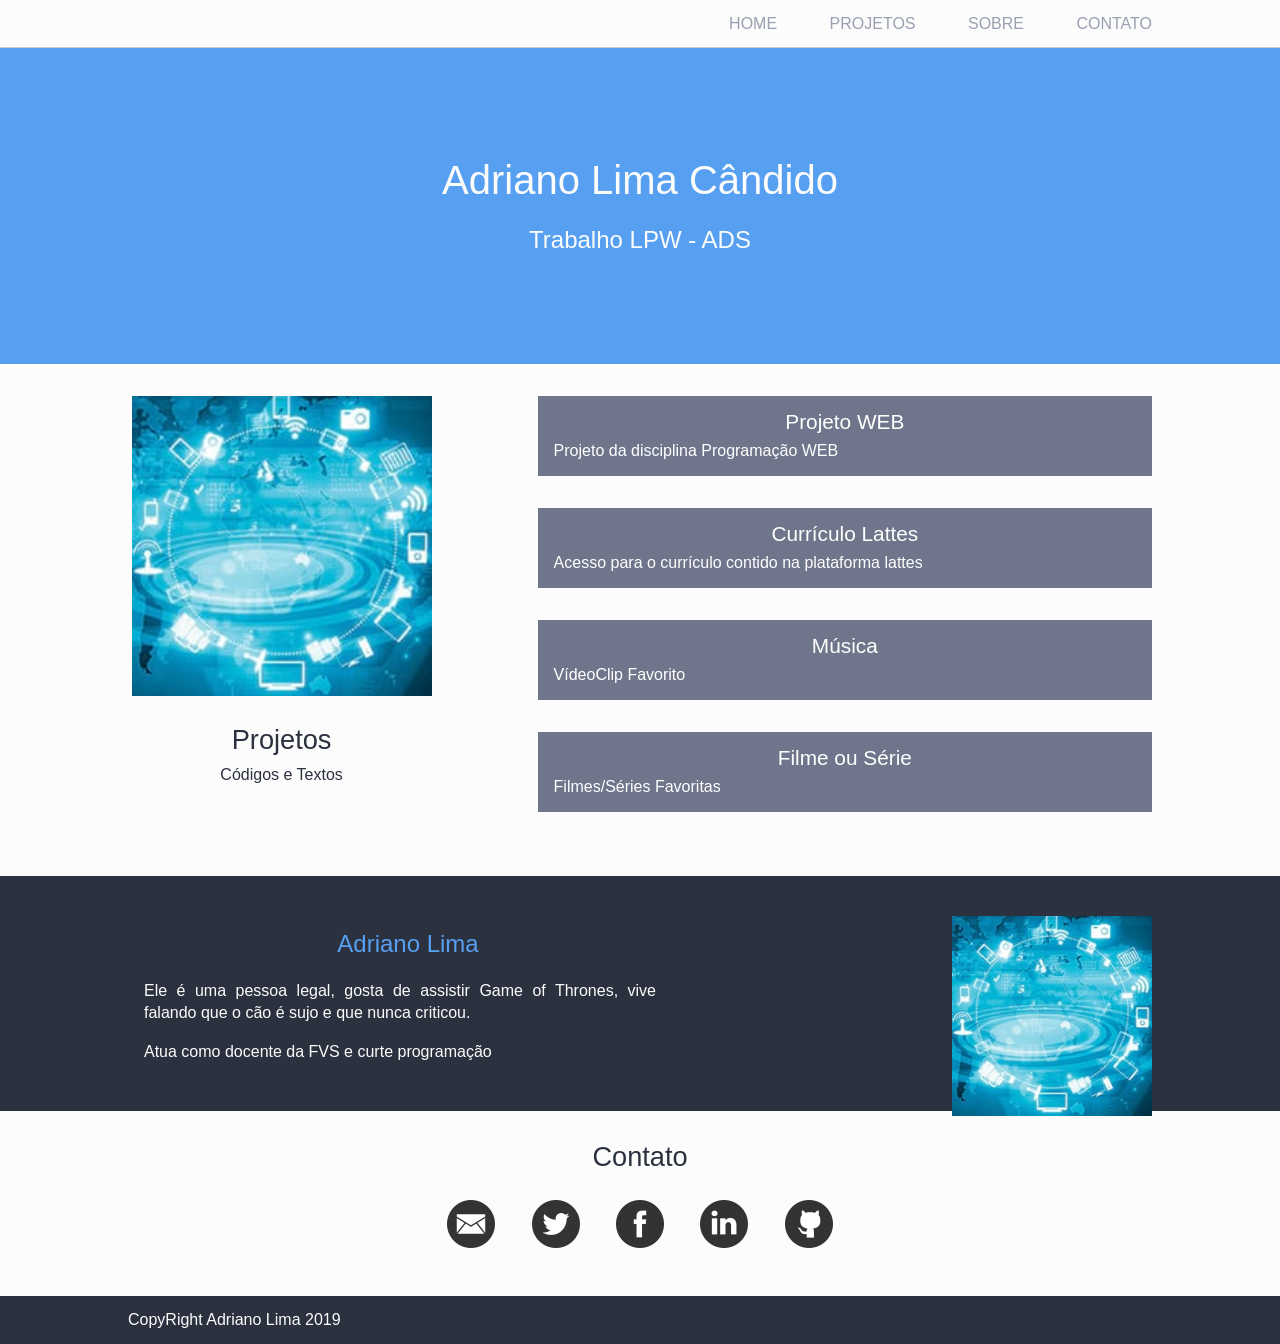
<file: sistema/index.html>
<!DOCTYPE html>
<html>
    <head>
        <meta charset="utf-8">
        <title>Blog de Adriano Lima</title>
        <link rel="stylesheet" href="estilos/reset.css">
        <link rel="stylesheet" href="estilos/blog.css">

    </head>

    <body>

        <header class="claras container">
            <nav>
                <ul>
                    <li><a href="#">Home</a></li>
                    <li><a href="#projetos">Projetos</a></li>
                    <li><a href="#sobre">Sobre</a></li>
                    <li><a href="#contato">Contato</a></li>
                </ul>
            </nav>

        </header>

        <section class="identificacao">
            <h1>Adriano Lima Cândido</h1>
            <h2>Trabalho LPW - ADS</h2>
        </section>

        <section id="projetos" class="claras container">
            <div class="projetos-header">
                <img alt="Imagem que apresenta diversos itens presentes na tecnologia" src="imagens/tecnologia.jpg">
                <h3>Projetos</h3>
                <p>Códigos e Textos</p>
            </div>

            <ul class="styleprojetos">
                <li>
                    <a href="https://github.com/kelvezu55/AulasProgramacaoWeb">Projeto WEB</a>
                    <p>Projeto da disciplina Programação WEB</p>
                </li>
                <li>
                        <a href="http://lattes.cnpq.br/">Currículo Lattes</a>
                        <p>Acesso para o currículo contido na plataforma lattes</p>
                </li>
                <li>
                        <a href="https://www.youtube.com/watch?v=t3j9ll-EWMI&list=RDt3j9ll-EWMI&start_radio=1">Música</a>
                        <p>VídeoClip Favorito</p>
                </li>
                <li>
                        <a href="https://netflix.com.br">Filme ou Série</a>
                        <p>Filmes/Séries Favoritas</p>
                </li>


            </ul>

        </section>

        <section id="sobre" class="escuras container">
            <img alt="Foto de Adriano Lima" src="imagens/tecnologia.jpg">
            <p class="bio">Adriano Lima</p>
            <p class="text">Ele é uma pessoa legal, gosta de assistir Game of Thrones, 
                vive falando que o cão é sujo e que nunca criticou.
            </p>
            <p class="text">Atua como docente da FVS e curte programação</p>

        </section>

        <section id="contato" class="claras container">
            <h3>Contato</h3>

            <ul>
                <li><a class="email" href="mailto:adriano@fvs.edu.br">E-mail</a></li>
                <li><a class="twitter" href="mailto:adriano@fvs.edu.br">Twitter</a></li>
                <li><a class="face" href="mailto:adriano@fvs.edu.br">Facebook</a></li>
                <li><a class="linkedin" href="mailto:adriano@fvs.edu.br">Linkedin</a></li>
                <li><a class="github" href="mailto:adriano@fvs.edu.br">GitHub</a></li>
            </ul>

        </section>

        
        <footer class="escuras container">
            <p>CopyRight Adriano Lima 2019</p>
        </footer>

    </body>

</html>
</file>
<file: sistema/estilos/blog.css>
* {
    box-sizing: border-box;
}

body {
    font-family: Helvetica, sans-serif;
}

a {
    text-decoration: none;
}

section img {
    width: 100%;
    max-width: 300px;
}

header {
    border-bottom: 1px solid #ccc;
    padding-top: 1em;
    padding-bottom: 1em;
    position: fixed;
    width: 100%;
    height: 3em;
}

header ul {
    text-align: right;
}

header li a {
    color: #99A0B0;
    font-weight: lighter;
    text-transform: uppercase;
}

header li {
    display: inline-block;
    margin-left: 3em;
}

#contato li {
    display: inline-block;
}

#contato li a{
    display: inline-block;
    margin: 1em;
    width: 48px;
    height: 48px;
    text-indent: -9999px;

}

#contato .email {
    background-image: url("../imagens/email.png");
}

#contato .face {
    background-image: url("../imagens/face.png");
}

#contato .twitter {
    background-image: url("../imagens/twitter.png");
}

#contato .github {
    background-image: url("../imagens/github.png");
}

#contato .linkedin {
    background-image: url("../imagens/linkedin.png");
}

.container {
    padding-left: 10%;
    padding-right: 10%;
}

section {
    padding-top: 2em;
    padding-bottom: 2em;
    text-align: center;
}

.identificacao {
    background-color: #579FF0;
    color: #FCFCFD;
    padding: 10em 2em 7em;
}

.identificacao h1 {
    font-size: 2.5em;
    margin-bottom: 0.7em;
}

.identificacao h2 {
    font-size: 1.5em;
    font-weight: lighter;
}

section h3 {
    font-size: 1.7em;
    margin-bottom: 0.5em;
}

header li a {
    color: #99A0B0;
    font-weight: lighter;
}

.escuras {
    background-color: #2B313E;
    color: #FCFCFD;
}

.claras {
    background-color: #FCFCFD;
    color: #2B313E;
}

.projetos-header {
    float: left;
    width: 30%;
}

.projetos-header h3 {
    margin-top: 1em;
}

.styleprojetos{
    margin-left: 40%;
}

.styleprojetos li {
    background-color: #6F768B;
    padding: 1em;
    margin-bottom: 2em;
}

.styleprojetos li a {
    color: #ffffff;
    font-size: 1.3em;
}

.styleprojetos li p {
    color: #fff;
    margin-top: 0.5em;
    text-align: justify;
    line-height: 1.2;
}

#sobre p.text {
    margin: 1em;
    width: 50%;
    text-align: justify;
    line-height: 1.4;
}

#sobre p.bio {
    color: #579ff0;
    font-size: 1.5em;
    margin: 1em;
    width: 50%;
}

#sobre {
    position: relative;
}

#sobre img {
    width: 200px;
    position: absolute;
    top: 2.5em;
    right: 10%;
}

footer {
    padding-top: 1em;
    padding-bottom: 1em;

}
</file>
